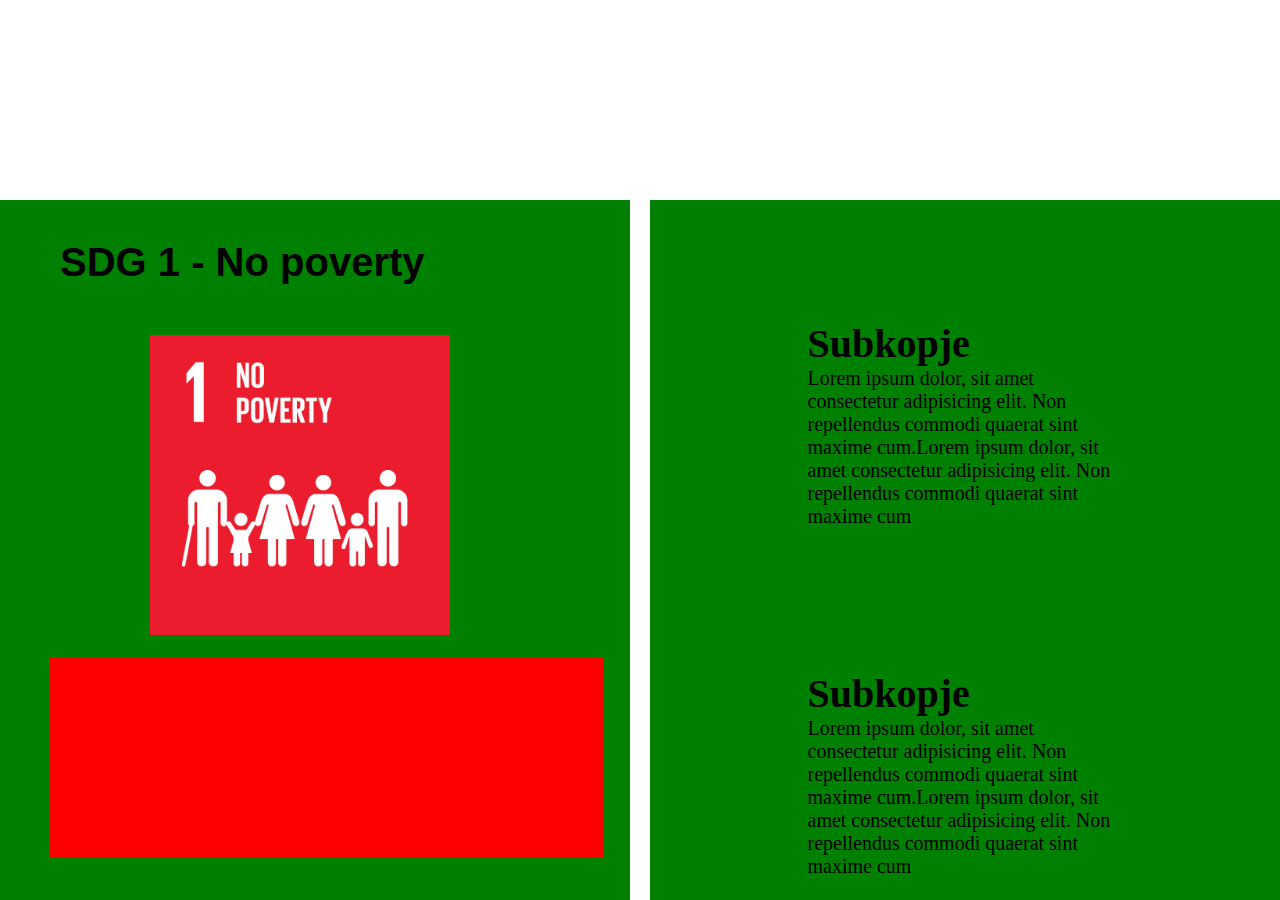
<file: SDG's/SDGOne.html>
<!DOCTYPE html>
<html lang="en">
<head>
    <meta charset="UTF-8">
    <meta name="viewport" content="width=device-width, initial-scale=1.0">
    <title>SDG1</title>
    <link rel="stylesheet" href="style.css">
</head>

<body>
    <header></header>
    <main class="SDG-BlockMain">
        <section class="SDG-BlockSection">
            <h1 class="SDG-BlockSection-H1">SDG 1 - No poverty</h1>
            <img class="SDG-BlockSection-IMG" src="img/E_SDG-goals_Goal-01.png" alt="">
            <figure class="SDG-BlockSection-CTA"></figure>
        </section>
        <section class="SDG-BlockSection2">
            <figure class="SDG-BlockText">
                <h1 class="SDG-BlockText-H1-1">Subkopje</h1>
                <p class="SDG-BlockText-P-1">Lorem ipsum dolor, sit amet consectetur adipisicing elit. Non repellendus commodi quaerat sint maxime cum.Lorem ipsum dolor, sit amet consectetur adipisicing elit. Non repellendus commodi quaerat sint maxime cum</p>
            </figure>
            <figure class="SDG-BlockText">
                <h1 class="SDG-BlockText-H1-2">Subkopje</h1>
                <p class="SDG-BlockText-P-2">Lorem ipsum dolor, sit amet consectetur adipisicing elit. Non repellendus commodi quaerat sint maxime cum.Lorem ipsum dolor, sit amet consectetur adipisicing elit. Non repellendus commodi quaerat sint maxime cum</p>
            </figure>
        </section>
    </main>
</body>
</html>
</file>
<file: SDG's/style.css>
*, *::before, *::after{
    box-sizing: border-box;
    padding: 0;
    margin: 0;
}

html{
    font-size: 62.5%;

}

header{
    width: 100%;
    height: 20rem;
}

.SDG-BlockMain{
    width: 100%;
    height: 70rem;
    display: flex;
    gap: 2rem;
}

.SDG-BlockSection{
    width: 50%;
    height: 100%;
    background: green;
}

.SDG-BlockSection-H1{
    font-size: 4rem;
    font-family: sans-serif;
    padding-left: 6rem;
    padding-top: 4rem;
}

.SDG-BlockSection-IMG{
    width: 30rem;
    height: 30rem;
    margin-left: 15rem;
    margin-top: 5rem;
}

.SDG-BlockSection-CTA{
    width: 88%;
    height: 20rem;
    background: red;
    margin-left: 5rem;
    margin-top: 2rem;
}

.SDG-BlockSection2{
    width: 50%;
    height: 100%;
    background: green;
    display: flex;
    justify-content: center;
    align-items: center;
    flex-direction: column;
}

.SDG-BlockText{
    width: 50%;
    height: 50%;
    margin-top: 12rem;
}

.SDG-BlockText-H1-1{
    font-size: 4rem;
}

.SDG-BlockText-P-1{
    font-size: 2rem;
}

.SDG-BlockText-H1-2{
    font-size: 4rem;
}

.SDG-BlockText-P-2{
    font-size: 2rem;
}
</file>
